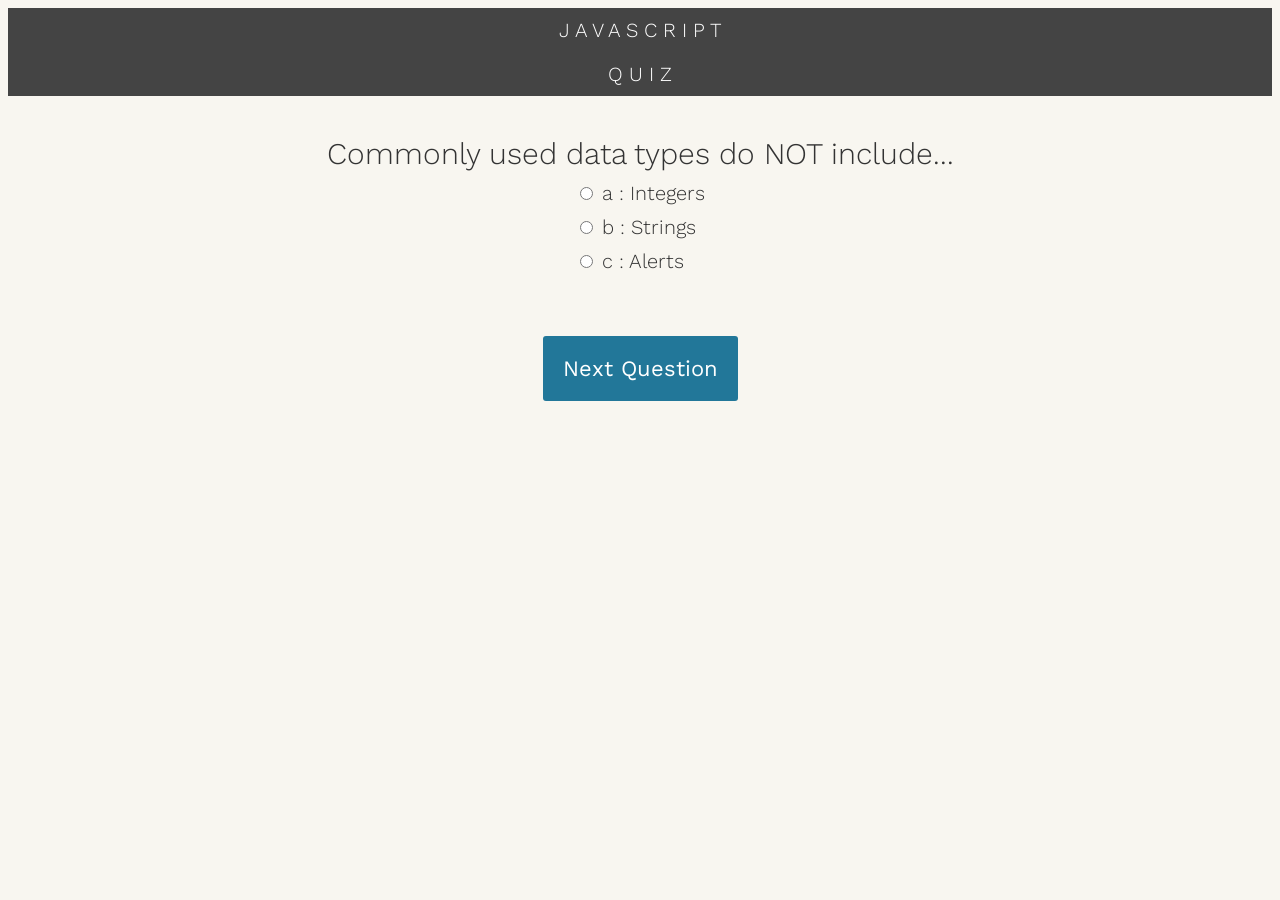
<file: index.html>
<!DOCTYPE html>
<html lang="en">
<head>
  <meta charset="UTF-8">
  <meta name="viewport" content="width=device-width, initial-scale=1.0">
  <title>Document</title>
  <link rel="stylesheet" href="styl.css">
</head>
<body>
  
  <h1>J A V A S C R I P T</h1>
  <h1>Q U I Z</h1>
  <div class="quiz-container">
    <div id="quiz"></div>
  </div>
  <button id="previous">Previous Question</button>
  <button id="next">Next Question</button>
  <button id="submit">Submit Quiz</button>
  <div id="results"></div>

  <script src="app.js" async defer></script>

</body>
</html>
</file>
<file: styl.css>
@import url(https://fonts.googleapis.com/css?family=Work+Sans:300,600);
body {
  font-size: 20px;
  font-family: 'Work Sans', sans-serif;
  color: #333;
  font-weight: 300;
  text-align: center;
  background-color: #f8f6f0;
}

h1 {
  font-weight: 300;
  margin: 0px;
  padding: 10px;
  font-size: 20px;
  background-color: #444;
  color: #fff;
}

.question {
  font-size: 30px;
  margin-bottom: 10px;
}

.answers {
  margin-bottom: 20px;
  text-align: left;
  display: inline-block;
}

.answers label {
  display: block;
  margin-bottom: 10px;
}

button {
  font-family: 'Work Sans', sans-serif;
  font-size: 22px;
  background-color: #279;
  color: #fff;
  border: 0px;
  border-radius: 3px;
  padding: 20px;
  cursor: pointer;
  margin-bottom: 20px;
}

button:hover {
  background-color: #38a;
}

.slide {
  position: absolute;
  left: 0px;
  top: 0px;
  width: 100%;
  z-index: 1;
  opacity: 0;
  transition: opacity 0.5s;
}

.active-slide {
  opacity: 1;
  z-index: 2;
}

.quiz-container {
  position: relative;
  height: 200px;
  margin-top: 40px;
}
</file>
